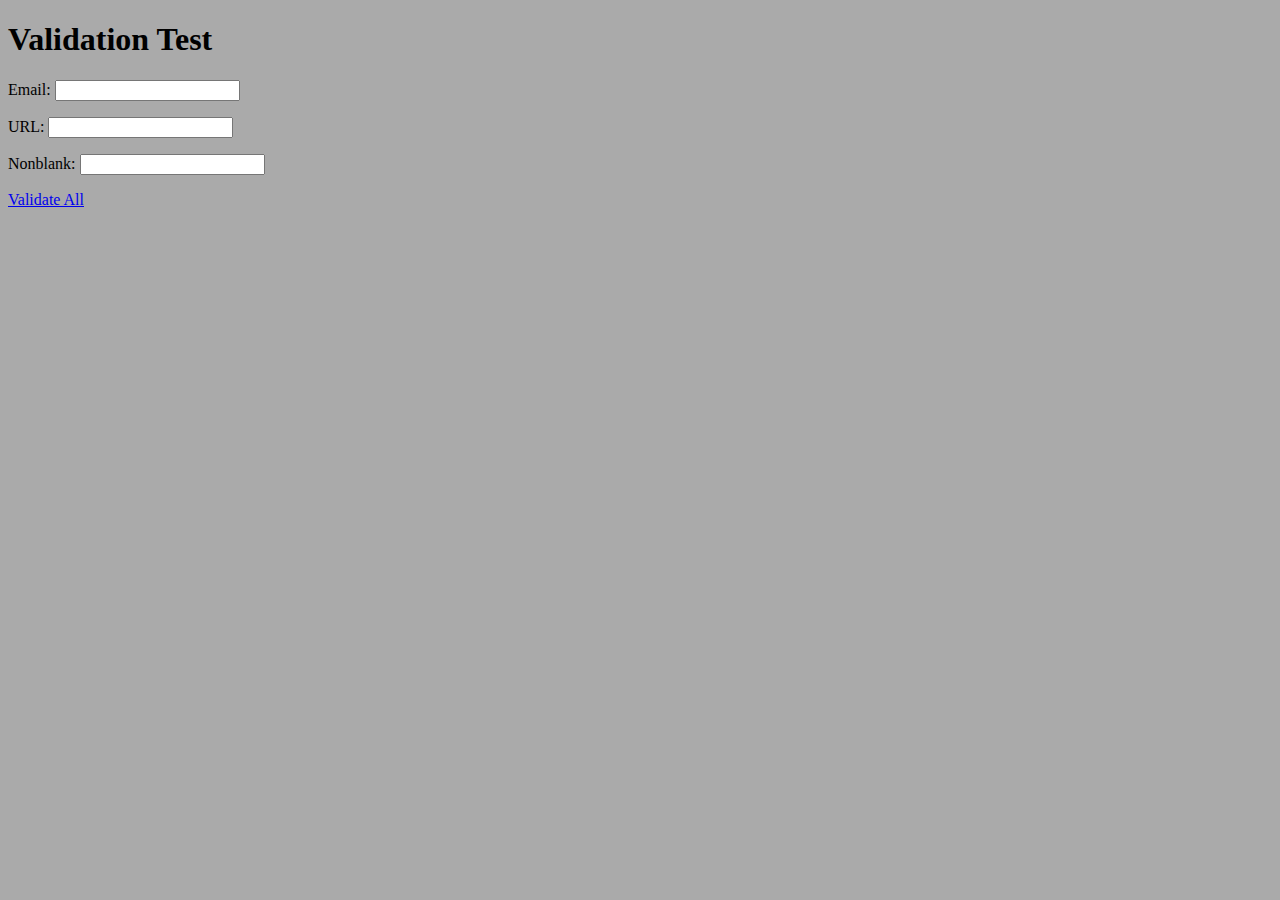
<file: validator_test.html>
<!DOCTYPE HTML>
<html>
<head>
	<meta http-equiv="Content-Type" content="text/html; charset=utf-8" />
	<title>Valid test</title>
	<script language="JavaScript" src="scripts/validator.js"></script>
	<style>
	body{background-color:#aaa;}
	</style>
</head>
<body>
	<form name="sampleForm">
		<h1>Validation Test</h1>
		<p>
			Email: <input id="email" class="validate" validType="email" /><span id="email-error"></span>
		</p>
		<p>
			URL: <input id="url" class="validate" validType="url" /><span id="url-error"></span>
		</p>
		<p>
			Nonblank: <input id="nonblank" class="validate" validType="nonblank" /><span id="nonblank-error"></span>
		</p>
	</form>
	<a href="javascript:checkAll()">Validate All</a>
</body>
</html>
</file>
